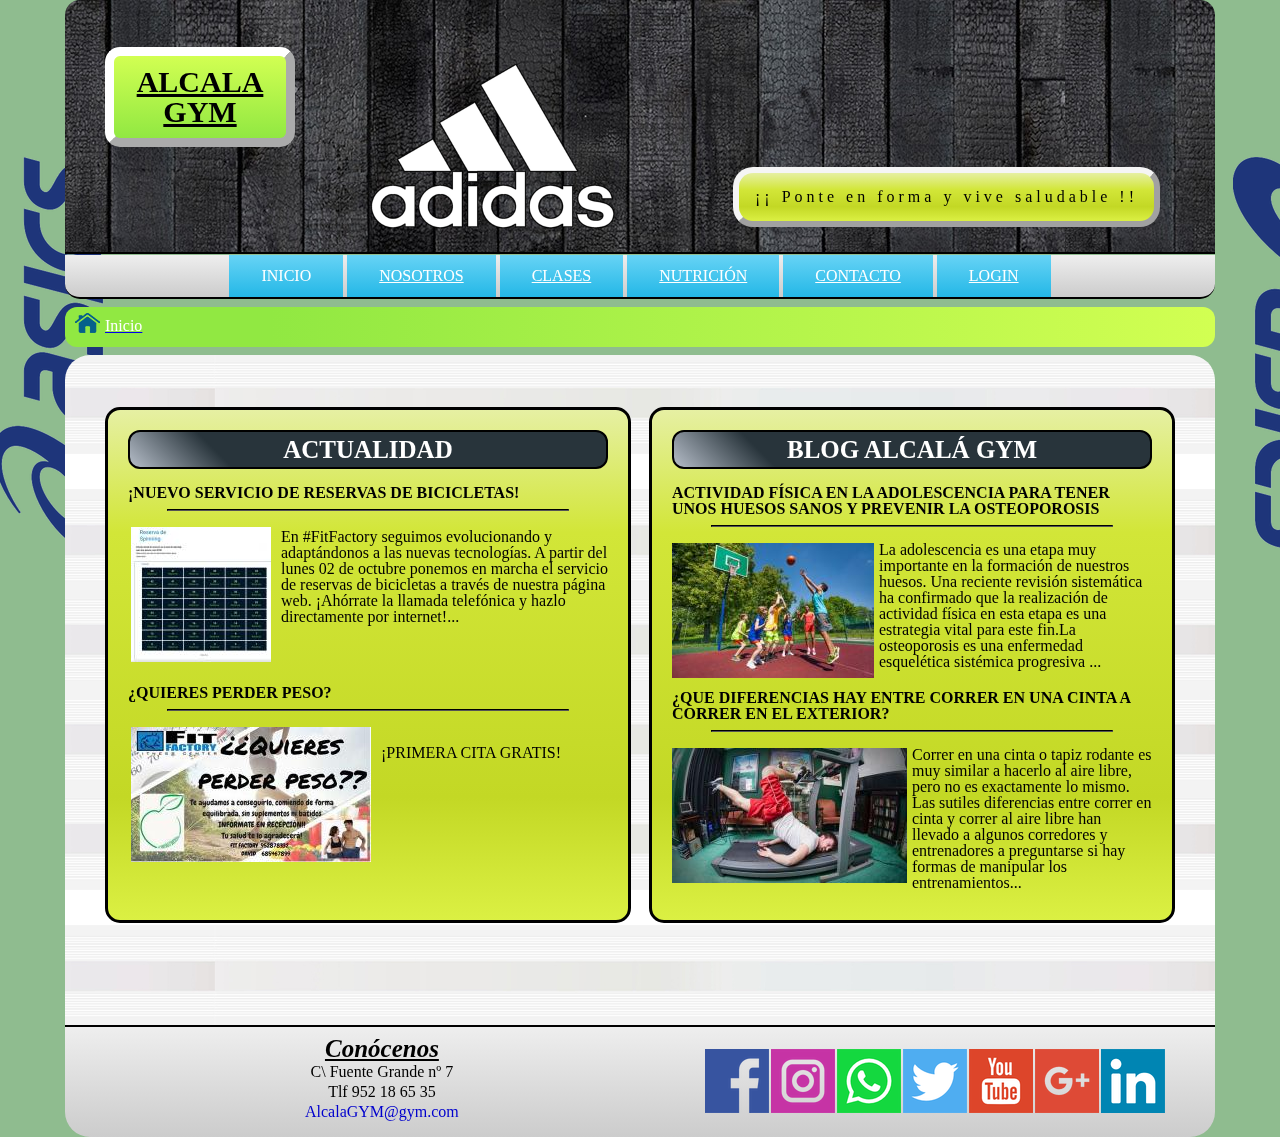
<file: index.html>
﻿<!DOCTYPE html>
<html lang="es">
<head>
    <meta charset="UTF-8">
    <meta http-equiv="Content-Type" charset="utf-8">
    <META NAME="AUTHOR" CONTENT="Juan Jesús Gamarro Orozco">
    <META NAME="REPLY-TO" CONTENT="juangoteras64@gmail.com">
    <LINK REV="made" href="mailto:juangoteras64@gmail.com">
    <META NAME="DESCRIPTION" CONTENT="gimnasio alcala gim nueva apertura">
    <META NAME="KEYWORDS" CONTENT="deporte,alcala,gim,maquinas,nuevas,instalaciones,modernas">
    <META NAME="Resource-type" CONTENT="Homepage">
    <META NAME="Revisit-after" CONTENT="7 days">
    <META NAME="robots" content="INDEX">
    <title>Alcalá GYM</title>
    <link href="reset.css" type="text/css" rel="stylesheet"/>
    <link href="css.css" type="text/css" rel="stylesheet"/>
    <style>
    </style>
</head>
<body>
<div class="publi2"></div>
<div class="publi3"></div>
<div id="todapagina">
    <div id="cabecera">
        <div id="banner">
            <a href="index.html"><div class="logotipo"><h1>ALCALA GYM</h1></div></a>
                <div class="publi"></div>
                <div class="eslogan"><span>¡¡ Ponte en forma y vive saludable !!</span></div>
        </div>
        <nav id="menu">
            <ul>
                <li>INICIO</li>
                <li><a href="nosotros.html">NOSOTROS</a></li>
                <li><a href="clases.html">CLASES</a></li>
                <li><a href="nutricion.html">NUTRICIÓN</a></li>
                <li><a href="contacto.html">CONTACTO</a></li>
                <li><a href="login.html">LOGIN</a></li>
            </ul>
        </nav>
    </div>
    <div id="breadscum">
        <a href="index.html"><div id="inisio"></div>
        <ul>
            <li>Inicio</li></a>
        </ul>
    </div>
    <div id="contenido">
        <div id="contizq">
            <div id="act"><h1><span class="titulo">ACTUALIDAD</span></h1></div><br>
                <div class="clearfix">
                    <h2>¡NUEVO SERVICIO DE RESERVAS DE BICICLETAS!</h2><hr>
                        <div class="imagenactual"><img src="Reservas.jpg" alt="reservas"/></div>
                        <div class="parrafoactual"><p>En #FitFactory seguimos evolucionando y adaptándonos a las nuevas tecnologías. A partir del lunes 02 de octubre ponemos en marcha el servicio de reservas de bicicletas a través de nuestra página web. ¡Ahórrate la llamada telefónica y hazlo directamente por internet!...</p></div>
                </div>
                <div class="clearfix">
                    <h2>¿QUIERES PERDER PESO?</h2><hr>
                        <div class="imagenactual" style="margin-right: 100px"><img src="Peso.jpg" alt="peso"/></div>
                        <div class="parrafoactual"><br><p>¡PRIMERA CITA GRATIS!<p></div>
                </div>
        </div>
        <div id="contder">
            <div id="tituloblog"><h1><span>BLOG ALCALÁ GYM</span></h1></div><BR>
            <div class="blog">
                <h2>ACTIVIDAD FÍSICA EN LA ADOLESCENCIA PARA TENER UNOS HUESOS SANOS Y PREVENIR LA OSTEOPOROSIS</h2><hr>
                <div class="imagenblog"><img src="Adolescencia.jpg" alt="adolescencia"/></div>
                <div class="parrafoblog"><p>La adolescencia es una etapa muy importante en la formación de nuestros huesos. Una reciente revisión sistemática ha confirmado que la realización de actividad física en esta etapa es una estrategia vital para este fin.La osteoporosis es una enfermedad esquelética sistémica progresiva ...</p></div>
            </div>
            <div class="blog">
                <h2>¿QUE DIFERENCIAS HAY ENTRE CORRER EN UNA CINTA A CORRER EN EL EXTERIOR?</h2><hr>
                <div class="imagenblog"><img src="cinta.jpg" alt="cinta" /></div>
                <div class="parrafoblog"><p>Correr en una cinta o tapiz rodante es muy similar a hacerlo al aire libre, pero no es exactamente lo mismo. Las sutiles diferencias entre correr en cinta y correr al aire libre han llevado a algunos corredores y entrenadores a preguntarse si hay formas de manipular los entrenamientos...</p></div>
            </div>
        </div>
    </div>
    <div id="pie">
        <div id="delpie">
            <p>
                <span class="titulo">Conócenos</span><br>
                <span class="direccion">C\ Fuente Grande nº 7</span><br>
                <span class="tlf">Tlf 952 18 65 35</span><br>
                <span class="email">AlcalaGYM@gym.com</span>
            </p>
        </div>
        <div id="redessociales">
            <a href="http://www.facebook.com"><div class="facebook"></div></a>
            <a href="http://www.instagram.com"><div class="instagram"></div></a>
            <a href="http://www.whatsapp.com"><div class="whatsapp"></div></a>
            <a href="http://www.twitter.com"><div class="twitter"> </div></a>
            <a href="http://www.youtube.com"><div class="youtube"></div></a>
            <a href="http://www.google.com"><div class="google"></div></a>
            <a href="http://www.linkedin.com"><div class="linkedin"></div></a>
        </div>
    </div>
</div>
</body>
</html>
</file>
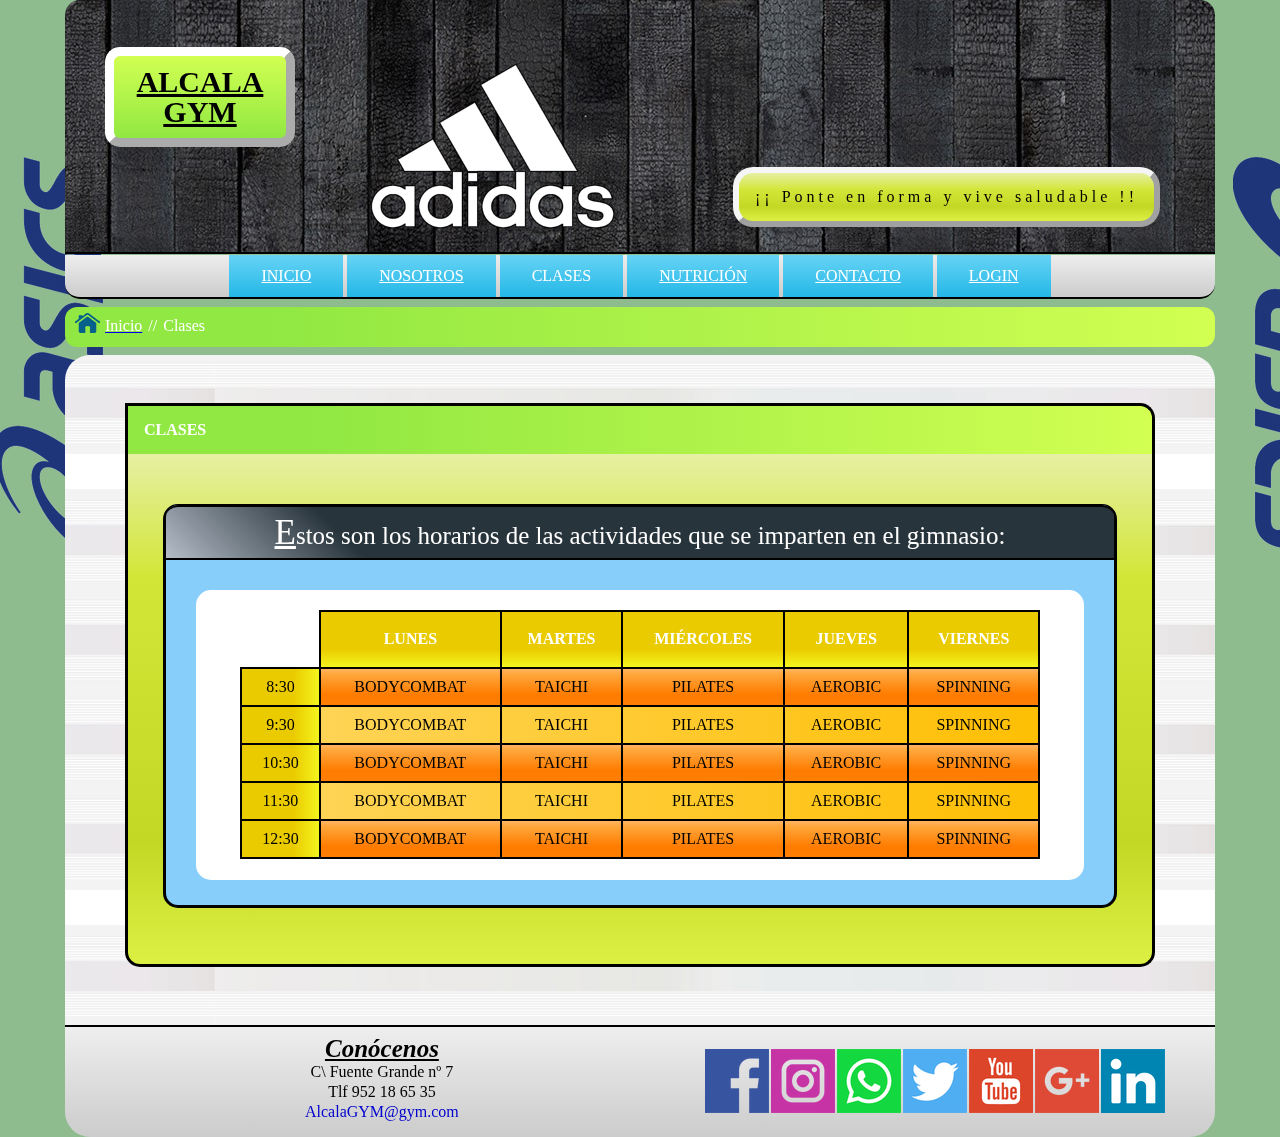
<file: clases.html>
﻿<!DOCTYPE html>
<html lang="es">
<head>
    <meta charset="UTF-8">
    <meta http-equiv="Content-Type" charset="utf-8">
    <META NAME="AUTHOR" CONTENT="Juan Jesús Gamarro Orozco">
    <META NAME="REPLY-TO" CONTENT="juangoteras64@gmail.com">
    <LINK REV="made" href="mailto:juangoteras64@gmail.com">
    <META NAME="DESCRIPTION" CONTENT="gimnasio alcala gim nueva apertura">
    <META NAME="KEYWORDS" CONTENT="deporte,alcala,gim,maquinas,nuevas,instalaciones,modernas">
    <META NAME="Resource-type" CONTENT="Homepage">
    <META NAME="Revisit-after" CONTENT="7 days">
    <META NAME="robots" content="INDEX">
    <title>Alcalá GYM</title>
    <link href="reset.css" type="text/css" rel="stylesheet"/>
    <link href="css.css" type="text/css" rel="stylesheet"/>
    <style>
    </style>
</head>
<body>
<div class="publi2"></div>
<div class="publi3"></div>
<div id="todapagina">
    <div id="cabecera">
        <div id="banner">
            <a href="index.html"><div class="logotipo"><h1>ALCALA GYM</h1></div></a>
            <div class="publi"></div>
            <div class="eslogan"><span>¡¡ Ponte en forma y vive saludable !!</span></div>
        </div>
        <nav id="menu">
            <ul>
                <li><a href="index.html">INICIO</a></li>
                <li><a href="nosotros.html">NOSOTROS</a></li>
                <li>CLASES</li>
                <li><a href="nutricion.html">NUTRICIÓN</a></li>
                <li><a href="contacto.html">CONTACTO</a></li>
                <li><a href="login.html">LOGIN</a></li>
            </ul>
        </nav>
    </div>
    <div id="breadscum">
        <a href="index.html"><div id="inisio"></div>
        <ul>
            <li>Inicio</li></a>
            <span class="delista">//</span>
            <li>Clases</li>
        </ul>
    </div>
    <div id="contenido">
        <div id="todoclases">
            <div id="tituloclases"><h1>CLASES</h1></div>
            <div id="clases">
                <div id="lasclases">
                        <div class="cuadrotexto">
                            <p class="textoclases">Estos son los horarios de las actividades que se imparten en el gimnasio:</p>
                        </div>
                    <div class="cuadroclases">
                            <table class="horario">
                                        <tr class="special">
                                            <td class="special"></td><th>LUNES</th><th>MARTES</th><th>MIÉRCOLES</th><th>JUEVES</th><th>VIERNES</th>
                                        </tr>
                                        <tr>
                                            <td class="onecolum">8:30</td><td>BODYCOMBAT</td><td>TAICHI</td><td>PILATES</td><td>AEROBIC</td><td>SPINNING</td>
                                        </tr>
                                        <tr>
                                            <td class="onecolum">9:30</td><td>BODYCOMBAT</td><td>TAICHI</td><td>PILATES</td><td>AEROBIC</td><td>SPINNING</td>
                                        </tr>
                                        <tr>
                                            <td class="onecolum">10:30</td><td>BODYCOMBAT</td><td>TAICHI</td><td>PILATES</td><td>AEROBIC</td><td>SPINNING</td>
                                        </tr>
                                        <tr>
                                            <td class="onecolum">11:30</td><td>BODYCOMBAT</td><td>TAICHI</td><td>PILATES</td><td>AEROBIC</td><td>SPINNING</td>
                                        </tr>
                                        <tr>
                                            <td class="onecolum">12:30</td><td>BODYCOMBAT</td><td>TAICHI</td><td>PILATES</td><td>AEROBIC</td><td>SPINNING</td>
                                        </tr>
                            </table>
                    </div>
                </div>
            </div>
        </div>
    </div>
    <div id="pie">
            <div id="delpie">
                <p>
                    <span class="titulo">Conócenos</span><br>
                    <span class="direccion">C\ Fuente Grande nº 7</span><br>
                    <span class="tlf">Tlf 952 18 65 35</span><br>
                    <span class="email">AlcalaGYM@gym.com</span>
                </p>
            </div>
            <div id="redessociales">
                <a href="http://www.facebook.com"><div class="facebook"></div></a>
                <a href="http://www.instagram.com"><div class="instagram"></div></a>
                <a href="http://www.whatsapp.com"><div class="whatsapp"></div></a>
                <a href="http://www.twitter.com"><div class="twitter"> </div></a>
                <a href="http://www.youtube.com"><div class="youtube"></div></a>
                <a href="http://www.google.com"><div class="google"></div></a>
                <a href="http://www.linkedin.com"><div class="linkedin"></div></a>
            </div>
    </div>
</div>
</body>
</html>
</file>
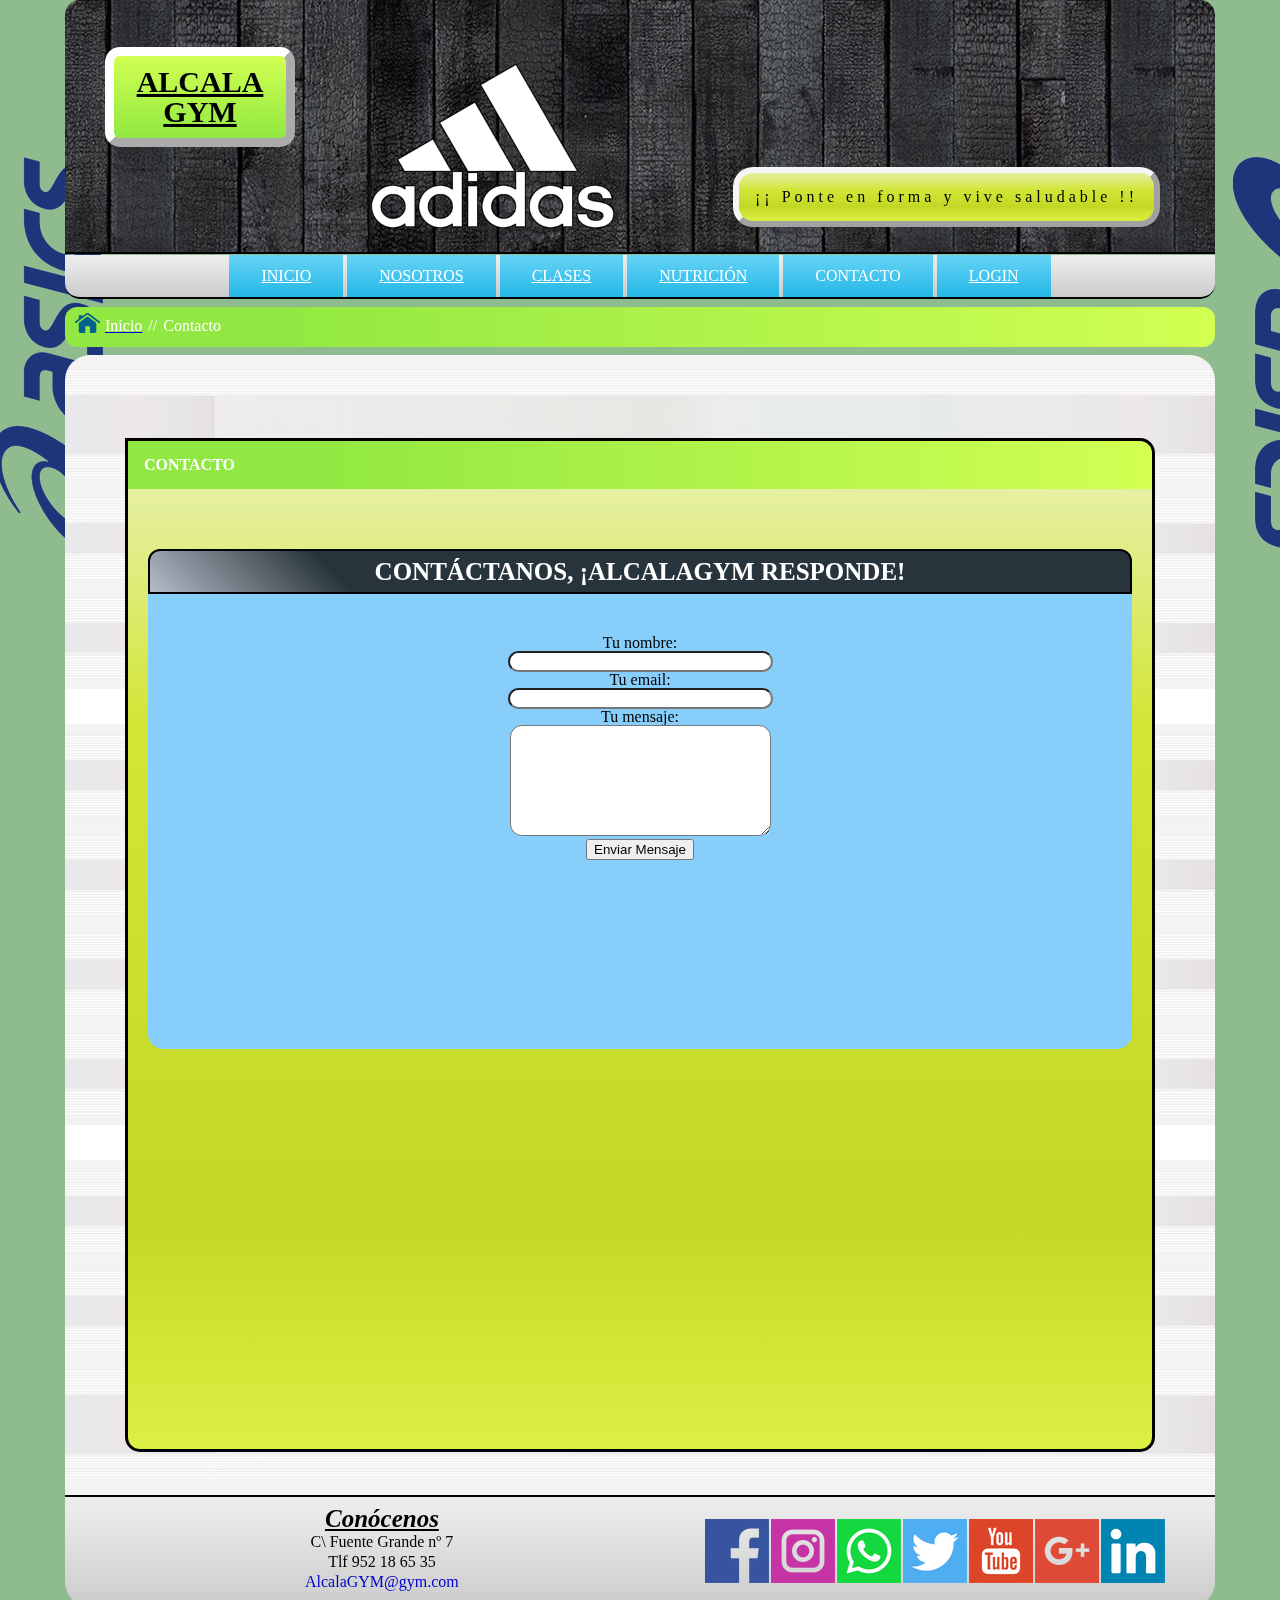
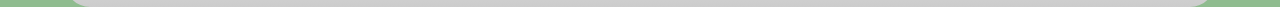
<file: contacto.html>
﻿<!DOCTYPE html>
<html lang="es">
<head>
    <meta charset="UTF-8">
    <meta http-equiv="Content-Type" charset="utf-8">
    <META NAME="AUTHOR" CONTENT="Juan Jesús Gamarro Orozco">
    <META NAME="REPLY-TO" CONTENT="juangoteras64@gmail.com">
    <LINK REV="made" href="mailto:juangoteras64@gmail.com">
    <META NAME="DESCRIPTION" CONTENT="gimnasio alcala gim nueva apertura">
    <META NAME="KEYWORDS" CONTENT="deporte,alcala,gim,maquinas,nuevas,instalaciones,modernas">
    <META NAME="Resource-type" CONTENT="Homepage">
    <META NAME="Revisit-after" CONTENT="7 days">
    <META NAME="robots" content="INDEX">
    <title>Alcalá GYM</title>
    <link href="reset.css" type="text/css" rel="stylesheet"/>
    <link href="css.css" type="text/css" rel="stylesheet"/>
    <style>
    </style>
</head>
<body>
<div class="publi2"></div>
<div class="publi3"></div>
<div id="todapagina">
    <div id="cabecera">
        <div id="banner">
            <a href="index.html"><div class="logotipo"><h1>ALCALA GYM</h1></div></a>
            <div class="publi"></div>
            <div class="eslogan"><span>¡¡ Ponte en forma y vive saludable !!</span></div>
        </div>
        <nav id="menu">
            <ul>
                <li><a href="index.html">INICIO</a></li>
                <li><a href="nosotros.html">NOSOTROS</a></li>
                <li><a href="clases.html">CLASES</a></li>
                <li><a href="nutricion.html">NUTRICIÓN</a></li>
                <li>CONTACTO</li>
                <li><a href="login.html">LOGIN</a></li>
            </ul>
        </nav>
    </div>
    <div id="breadscum">
        <a href="index.html"><div id="inisio"></div>
            <ul>
                <li>Inicio</li></a>
        <span class="delista">//</span>
        <li>Contacto</li>
        </ul>
    </div>
    <div id="contenido" style="height: 1100px">
        <div id="todocontacto">
            <div id="titulocontacto"><h1>CONTACTO</h1></div>
            <div id="contacto">
                <div id="contcontacto">
                    <div id="contactotitulo"><h1><span class="titulo">CONTÁCTANOS,
¡ALCALAGYM RESPONDE!</span></h1></div><br>
                        <div id="formulariocontacto">
                            <form id="contact_form" action="#" method="POST" enctype="multipart/form-data">
                                <div class="row">
                                    <label for="name">Tu nombre:</label><br />
                                    <input id="name" class="input" name="name" type="text" value="" size="30" /><br />
                                </div>
                                <div class="row">
                                    <label for="email">Tu email:</label><br />
                                    <input id="email" class="input" name="email" type="text" value="" size="30" /><br />
                                </div>
                                <div class="row">
                                    <label for="message">Tu mensaje:</label><br />
                                    <textarea id="message" class="input" name="message" rows="7" cols="30"></textarea><br />
                                </div>
                                <input id="submit_button" type="submit" value="Enviar Mensaje" />
                            </form>
                        </div>
                </div>
            </div>
        </div>
    </div>
    <div id="pie">
        <div id="delpie">
            <p>
                <span class="titulo">Conócenos</span><br>
                <span class="direccion">C\ Fuente Grande nº 7</span><br>
                <span class="tlf">Tlf 952 18 65 35</span><br>
                <span class="email">AlcalaGYM@gym.com</span>
            </p>
        </div>
        <div id="redessociales">
            <a href="http://www.facebook.com"><div class="facebook"></div></a>
            <a href="http://www.instagram.com"><div class="instagram"></div></a>
            <a href="http://www.whatsapp.com"><div class="whatsapp"></div></a>
            <a href="http://www.twitter.com"><div class="twitter"> </div></a>
            <a href="http://www.youtube.com"><div class="youtube"></div></a>
            <a href="http://www.google.com"><div class="google"></div></a>
            <a href="http://www.linkedin.com"><div class="linkedin"></div></a>
        </div>
    </div>
</div>
</body>
</html>
</file>
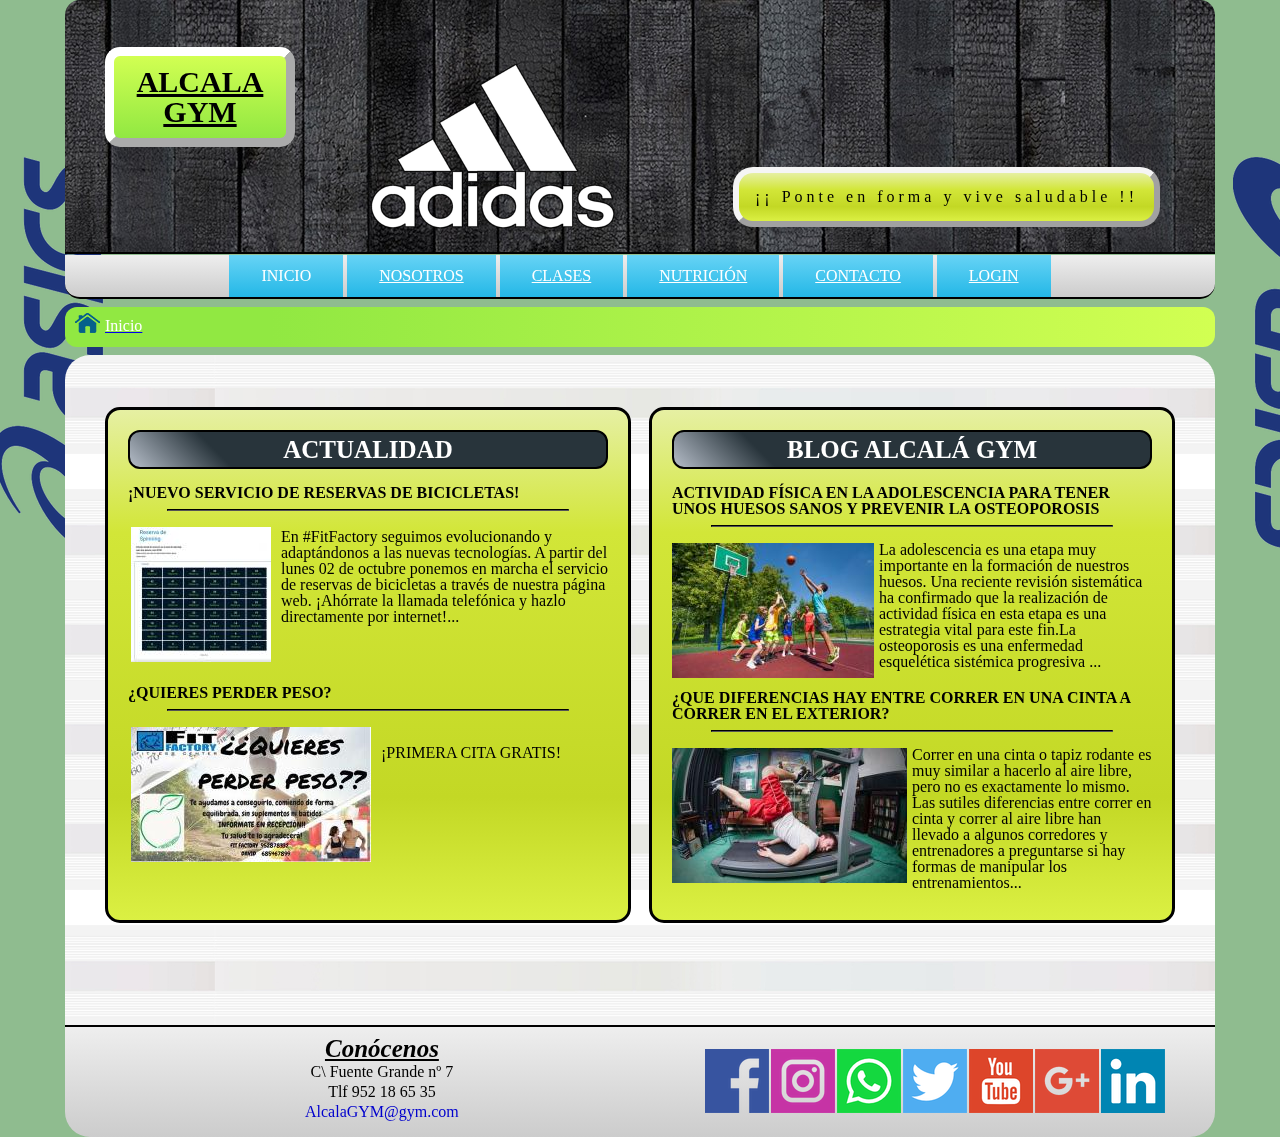
<file: iindex.html>
<!DOCTYPE html>
<html lang="es">
<head>
    <meta charset="UTF-8">
    <meta http-equiv="Content-Type" charset="utf-8">
    <META NAME="AUTHOR" CONTENT="Juan Jesús Gamarro Orozco">
    <META NAME="REPLY-TO" CONTENT="juangoteras64@gmail.com">
    <LINK REV="made" href="mailto:juangoteras64@gmail.com">
    <META NAME="DESCRIPTION" CONTENT="gimnasio alcala gim nueva apertura">
    <META NAME="KEYWORDS" CONTENT="deporte,alcala,gim,maquinas,nuevas,instalaciones,modernas">
    <META NAME="Resource-type" CONTENT="Homepage">
    <META NAME="Revisit-after" CONTENT="7 days">
    <META NAME="robots" content="INDEX">
    <title>Alcalá GYM</title>
    <link href="reset.css" type="text/css" rel="stylesheet"/>
    <link href="css.css" type="text/css" rel="stylesheet"/>
    <style>
    </style>
</head>
<body>
<div class="publi2"></div>
<div class="publi3"></div>
<div id="todapagina">
    <div id="cabecera">
        <div id="banner">
            <a href="iindex.html"><div class="logotipo"><h1>ALCALA GYM</h1></div></a>
                <div class="publi"></div>
                <div class="eslogan"><span>¡¡ Ponte en forma y vive saludable !!</span></div>
        </div>
        <nav id="menu">
            <ul>
                <li>INICIO</li>
                <li><a href="nosotros.html">NOSOTROS</a></li>
                <li><a href="clases.html">CLASES</a></li>
                <li><a href="nutricion.html">NUTRICIÓN</a></li>
                <li><a href="contacto.html">CONTACTO</a></li>
                <li><a href="login.html">LOGIN</a></li>
            </ul>
        </nav>
    </div>
    <div id="breadscum">
        <a href="iindex.html"><div id="inisio"></div>
        <ul>
            <li>Inicio</li></a>
        </ul>
    </div>
    <div id="contenido">
        <div id="contizq">
            <div id="act"><h1><span class="titulo">ACTUALIDAD</span></h1></div><br>
                <div class="clearfix">
                    <h2>¡NUEVO SERVICIO DE RESERVAS DE BICICLETAS!</h2><hr>
                        <div class="imagenactual"><img src="Reservas.jpg" alt="reservas"/></div>
                        <div class="parrafoactual"><p>En #FitFactory seguimos evolucionando y adaptándonos a las nuevas tecnologías. A partir del lunes 02 de octubre ponemos en marcha el servicio de reservas de bicicletas a través de nuestra página web. ¡Ahórrate la llamada telefónica y hazlo directamente por internet!...</p></div>
                </div>
                <div class="clearfix">
                    <h2>¿QUIERES PERDER PESO?</h2><hr>
                        <div class="imagenactual" style="margin-right: 100px"><img src="Peso.jpg" alt="peso"/></div>
                        <div class="parrafoactual"><br><p>¡PRIMERA CITA GRATIS!<p></div>
                </div>
        </div>
        <div id="contder">
            <div id="tituloblog"><h1><span>BLOG ALCALÁ GYM</span></h1></div><BR>
            <div class="blog">
                <h2>ACTIVIDAD FÍSICA EN LA ADOLESCENCIA PARA TENER UNOS HUESOS SANOS Y PREVENIR LA OSTEOPOROSIS</h2><hr>
                <div class="imagenblog"><img src="Adolescencia.jpg" alt="adolescencia"/></div>
                <div class="parrafoblog"><p>La adolescencia es una etapa muy importante en la formación de nuestros huesos. Una reciente revisión sistemática ha confirmado que la realización de actividad física en esta etapa es una estrategia vital para este fin.La osteoporosis es una enfermedad esquelética sistémica progresiva ...</p></div>
            </div>
            <div class="blog">
                <h2>¿QUE DIFERENCIAS HAY ENTRE CORRER EN UNA CINTA A CORRER EN EL EXTERIOR?</h2><hr>
                <div class="imagenblog"><img src="cinta.jpg" alt="cinta" /></div>
                <div class="parrafoblog"><p>Correr en una cinta o tapiz rodante es muy similar a hacerlo al aire libre, pero no es exactamente lo mismo. Las sutiles diferencias entre correr en cinta y correr al aire libre han llevado a algunos corredores y entrenadores a preguntarse si hay formas de manipular los entrenamientos...</p></div>
            </div>
        </div>
    </div>
    <div id="pie">
        <div id="delpie">
            <p>
                <span class="titulo">Conócenos</span><br>
                <span class="direccion">C\ Fuente Grande nº 7</span><br>
                <span class="tlf">Tlf 952 18 65 35</span><br>
                <span class="email">AlcalaGYM@gym.com</span>
            </p>
        </div>
        <div id="redessociales">
            <a href="http://www.facebook.com"><div class="facebook"></div></a>
            <a href="http://www.instagram.com"><div class="instagram"></div></a>
            <a href="http://www.whatsapp.com"><div class="whatsapp"></div></a>
            <a href="http://www.twitter.com"><div class="twitter"> </div></a>
            <a href="http://www.youtube.com"><div class="youtube"></div></a>
            <a href="http://www.google.com"><div class="google"></div></a>
            <a href="http://www.linkedin.com"><div class="linkedin"></div></a>
        </div>
    </div>
</div>
</body>
</html>
</file>
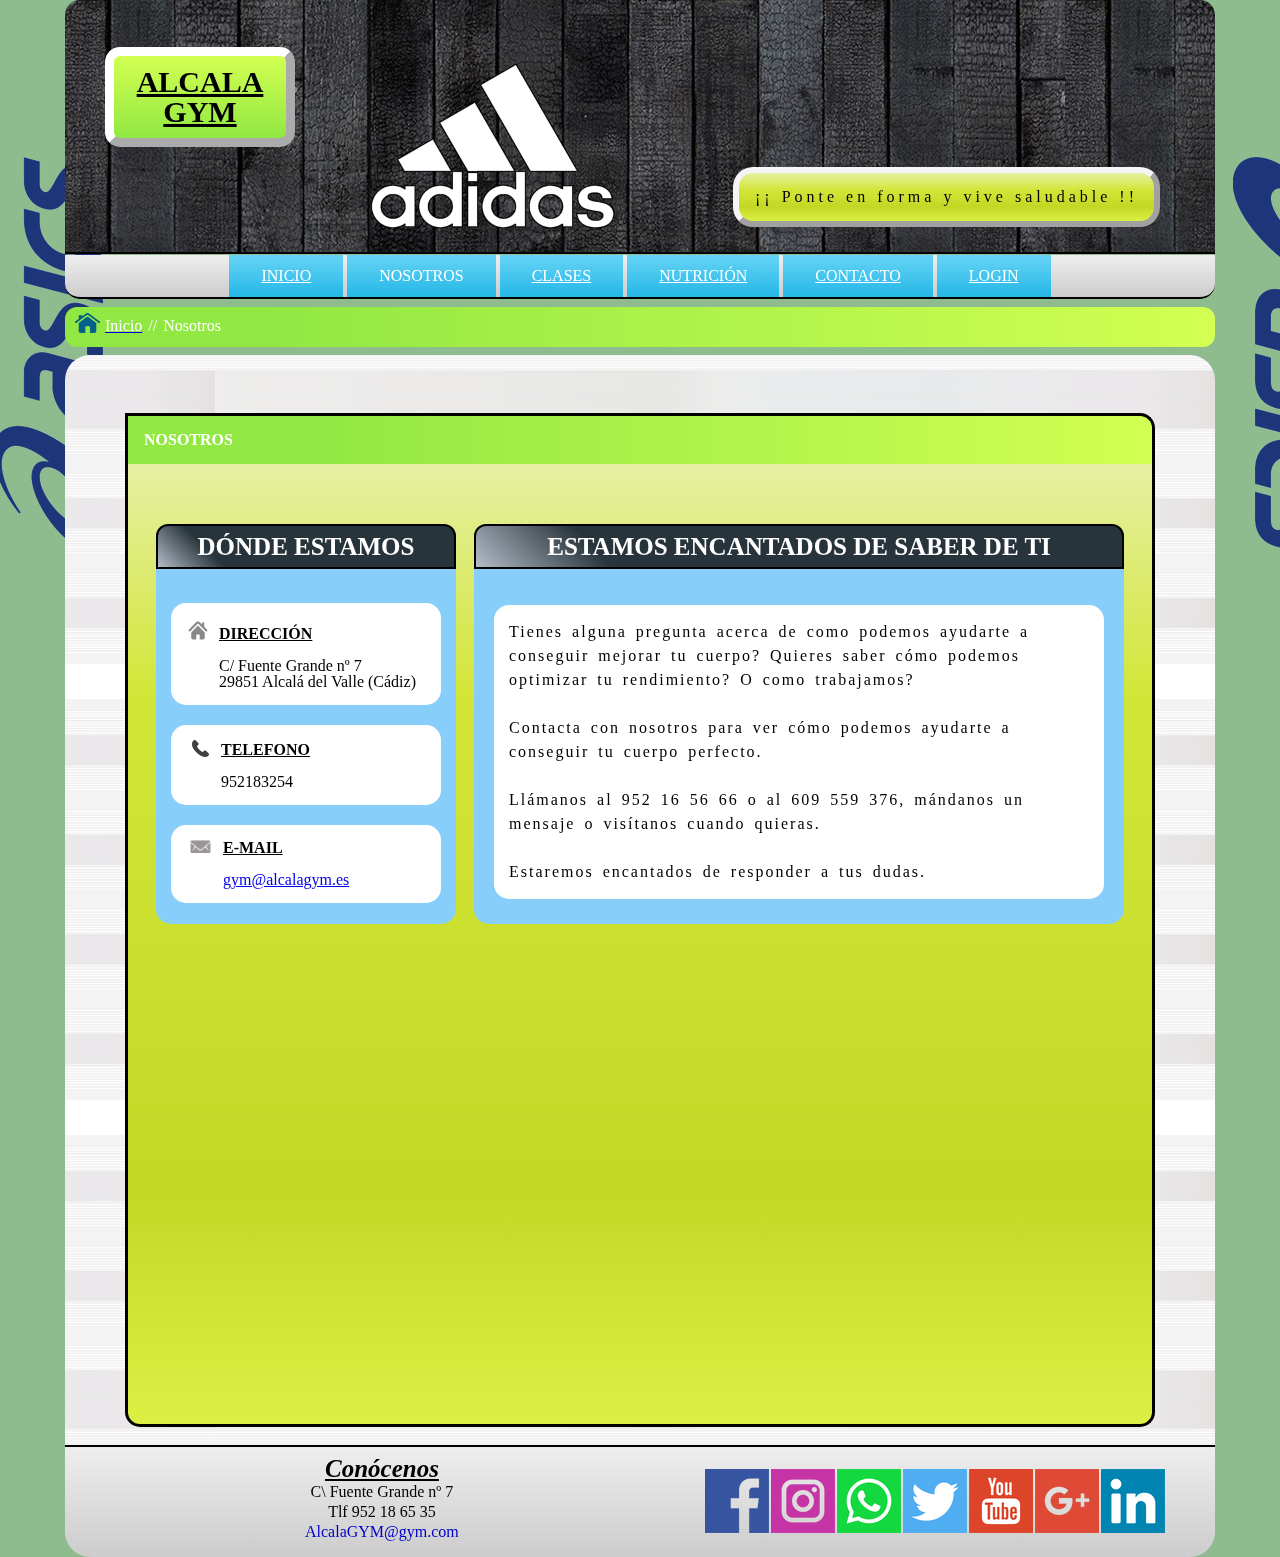
<file: nosotros.html>
﻿<!DOCTYPE html>
<html lang="es">
<head>
    <meta charset="UTF-8">
    <meta http-equiv="Content-Type" charset="utf-8">
    <META NAME="AUTHOR" CONTENT="Juan Jesús Gamarro Orozco">
    <META NAME="REPLY-TO" CONTENT="juangoteras64@gmail.com">
    <LINK REV="made" href="mailto:juangoteras64@gmail.com">
    <META NAME="DESCRIPTION" CONTENT="gimnasio alcala gim nueva apertura">
    <META NAME="KEYWORDS" CONTENT="deporte,alcala,gim,maquinas,nuevas,instalaciones,modernas">
    <META NAME="Resource-type" CONTENT="Homepage">
    <META NAME="Revisit-after" CONTENT="7 days">
    <META NAME="robots" content="INDEX">
    <title>Alcalá GYM</title>
    <link href="reset.css" type="text/css" rel="stylesheet"/>
    <link href="css.css" type="text/css" rel="stylesheet"/>
    <style>
    </style>
</head>
<body>
<div class="publi2"></div>
<div class="publi3"></div>
<div id="todapagina">
    <div id="cabecera">
        <div id="banner">
            <a href="index.html"><div class="logotipo"><h1>ALCALA GYM</h1></div></a>
            <div class="publi"></div>
            <div class="eslogan"><span>¡¡ Ponte en forma y vive saludable !!</span></div>
        </div>
        <nav id="menu">
            <ul>
                <li><a href="index.html">INICIO</a></li>
                <li>NOSOTROS</li>
                <li><a href="clases.html">CLASES</a></li>
                <li><a href="nutricion.html">NUTRICIÓN</a></li>
                <li><a href="contacto.html">CONTACTO</a></li>
                <li><a href="login.html">LOGIN</a></li>
            </ul>
        </nav>
    </div>
    <div id="breadscum">
        <a href="index.html"><div id="inisio"></div>
            <ul>
                <li>Inicio</li></a>
                <span class="delista">//</span>
                <li>Nosotros</li>
        </ul>
    </div>
    <div id="contenido" style="height: 1050px">
        <div id="todonosotros">
                <div id="titulonosotros"><h1>NOSOTROS</h1></div>
                <div id="nosotros">
                    <div class="donde">
                        <div id="dondetitulo"><h1><span class="titulo">DÓNDE ESTAMOS</span></h1></div><br>
                        <div id="info">
                            <div class="clearfix">
                                <div class="cuadrodireccion">
                                <div class="logodireccion">  </div>
                                <div class="direccion">
                                    <h2 class="subray">DIRECCIÓN</h2><br>
                                    <p>C/ Fuente Grande nº 7</p>
                                    <p>29851 Alcalá del Valle (Cádiz)</p>
                                </div>
                                </div>
                            </div>
                            <div class="clearfix">
                                <div class="cuadrotelefono">
                                <div class="logotelefono">  </div>
                                <div class="telefono">
                                    <h2 class="subray">TELEFONO</h2><br>
                                    <p>952183254</p>
                                </div>
                                </div>
                            </div>
                            <div class="clearfix">
                                <div class="cuadroemail">
                                <div class="logoemail">  </div>
                                <div class="emailnosotros">
                                    <h2 class="subray">E-MAIL</h2><br>
                                    <p><a href="mailto:gym@alcalagym.es">gym@alcalagym.es</a></p>
                                </div>
                                </div>
                            </div>
                        </div>
                    </div>
                    <div class="texto">
                        <div id="dondetitulo"><h1><span class="titulo">ESTAMOS ENCANTADOS DE SABER DE TI</span></h1></div><br>
                        <div id="contnosotrostexto"><p>
                            Tienes alguna pregunta acerca de como podemos ayudarte a conseguir mejorar tu cuerpo? Quieres saber cómo podemos optimizar tu rendimiento? O como trabajamos?<br><br>
                            Contacta con nosotros para ver cómo podemos ayudarte a conseguir tu cuerpo perfecto.<br><br>
                            Llámanos al 952 16 56 66 o al 609 559 376, mándanos un mensaje o visítanos cuando quieras. <br><br>
                            Estaremos encantados de responder a tus dudas.</p></div>
                    </div>
                    <div class="maps"><iframe src="https://www.google.com/maps/embed?pb=!1m14!1m8!1m3!1d3190.379240231445!2d-5.173489!3d36.905196!3m2!1i1024!2i768!4f13.1!3m3!1m2!1s0x0%3A0x44bcffb19fd2b07a!2sAyuntamiento+de+Alcal%C3%A1+del+Valle!5e0!3m2!1ses!2ses!4v1512028661165" width="600" height="450" frameborder="0" style="border:0" allowfullscreen></iframe></div>
                </div>
        </div>
    </div>
    <div id="pie">
        <div id="delpie">
            <p>
                <span class="titulo">Conócenos</span><br>
                <span class="direccion">C\ Fuente Grande nº 7</span><br>
                <span class="tlf">Tlf 952 18 65 35</span><br>
                <span class="email">AlcalaGYM@gym.com</span>
            </p>
        </div>
        <div id="redessociales">
            <a href="http://www.facebook.com"><div class="facebook"></div></a>
            <a href="http://www.instagram.com"><div class="instagram"></div></a>
            <a href="http://www.whatsapp.com"><div class="whatsapp"></div></a>
            <a href="http://www.twitter.com"><div class="twitter"> </div></a>
            <a href="http://www.youtube.com"><div class="youtube"></div></a>
            <a href="http://www.google.com"><div class="google"></div></a>
            <a href="http://www.linkedin.com"><div class="linkedin"></div></a>
        </div>
    </div>
</div>
</body>
</html>
</file>
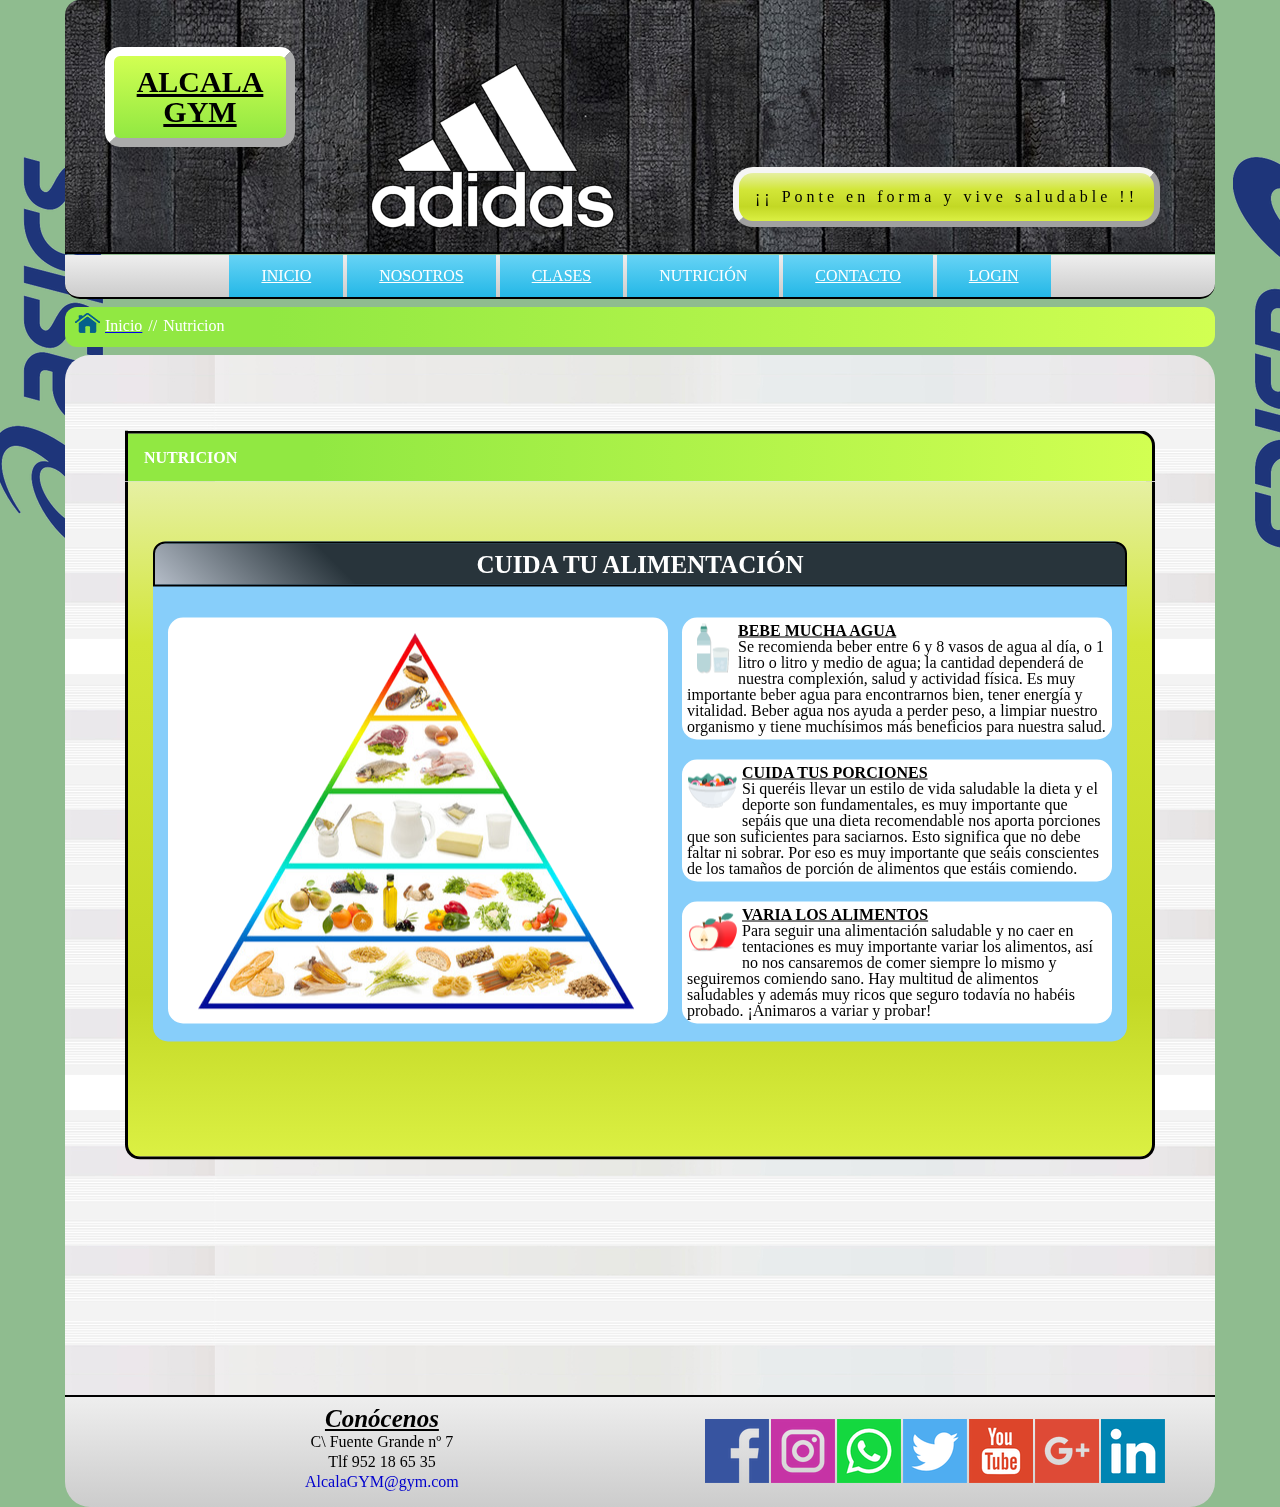
<file: nutricion.html>
﻿<!DOCTYPE html>
<html lang="es">
<head>
    <meta charset="UTF-8">
    <meta http-equiv="Content-Type" charset="utf-8">
    <META NAME="AUTHOR" CONTENT="Juan Jesús Gamarro Orozco">
    <META NAME="REPLY-TO" CONTENT="juangoteras64@gmail.com">
    <LINK REV="made" href="mailto:juangoteras64@gmail.com">
    <META NAME="DESCRIPTION" CONTENT="gimnasio alcala gim nueva apertura">
    <META NAME="KEYWORDS" CONTENT="deporte,alcala,gim,maquinas,nuevas,instalaciones,modernas">
    <META NAME="Resource-type" CONTENT="Homepage">
    <META NAME="Revisit-after" CONTENT="7 days">
    <META NAME="robots" content="INDEX">
    <title>Alcalá GYM</title>
    <link href="reset.css" type="text/css" rel="stylesheet"/>
    <link href="css.css" type="text/css" rel="stylesheet"/>
    <style>
    </style>
</head>
<body>
<div class="publi2"></div>
<div class="publi3"></div>
<div id="todapagina">
    <div id="cabecera">
        <div id="banner">
            <a href="iindex.html"><div class="logotipo"><h1>ALCALA GYM</h1></div></a>
            <div class="publi"></div>
            <div class="eslogan"><span>¡¡ Ponte en forma y vive saludable !!</span></div>
        </div>
        <nav id="menu">
            <ul>
                <li><a href="index.html">INICIO</a></li>
                <li><a href="nosotros.html">NOSOTROS</a></li>
                <li><a href="clases.html">CLASES</a></li>
                <li>NUTRICIÓN</a></li>
                <li><a href="contacto.html">CONTACTO</a></li>
                <li><a href="login.html">LOGIN</a></li>
            </ul>
        </nav>
    </div>
    <div id="breadscum">
        <a href="iindex.html"><div id="inisio"></div>
            <ul>
                <li>Inicio</li></a>
        <span class="delista">//</span>
        <li>Nutricion</li>
        </ul>
    </div>
    <div id="contenido" style="height: 1000px">
        <div id="todonutricion">
            <div id="titulonutricion"><h1>NUTRICION</h1></div>
                <div id="nutricion">
                    <div id="contnutricion">
                        <div id="nutriciontitulo"><h1><span class="titulo">CUIDA TU ALIMENTACIÓN</span></h1></div><br>
                        <div id="cuadropiramide">
                            <div id="piramide"></div>
                        </div>
                        <div id="nutriciontexto">
                            <div class="clearfix">
                                <div class="cuadrodeltextonutricion">
                                    <div id="agua"></div>
                                    <div id="textoagua">
                                        <p><span>BEBE MUCHA AGUA</span><br>
                                        Se recomienda beber entre 6 y 8 vasos de agua al día, o 1 litro o litro y medio de agua; la cantidad dependerá de nuestra complexión, salud y actividad física. Es muy importante beber agua para encontrarnos bien, tener energía y vitalidad. Beber agua nos ayuda a perder peso, a limpiar nuestro organismo y tiene muchísimos más beneficios para nuestra salud.</p>
                                    </div>
                                </div>
                            </div>
                            <div class="clearfix">
                                <div class="cuadrodeltextonutricion">
                                    <div id="proporciones"></div>
                                    <div id="textoproporciones">
                                        <p><span>CUIDA TUS PORCIONES</span><br>
                                            Si queréis llevar un estilo de vida saludable la dieta y el deporte son fundamentales, es muy importante que sepáis que una dieta recomendable nos aporta porciones que son suficientes para saciarnos. Esto significa que no debe faltar ni sobrar. Por eso es muy importante que seáis conscientes de los tamaños de porción de alimentos que estáis comiendo.</p>
                                    </div>
                                </div>
                            </div>
                            <div class="clearfix">
                                <div class="cuadrodeltextonutricion">
                                    <div id="varia"></div>
                                    <div id="textovaria">
                                        <p><span>VARIA LOS ALIMENTOS</span><br>
                                            Para seguir una alimentación saludable y no caer en tentaciones es muy importante variar los alimentos, así no nos cansaremos de comer siempre lo mismo y seguiremos comiendo sano. Hay multitud de alimentos saludables y además muy ricos que seguro todavía no habéis probado. ¡Animaros a variar y probar!</p>
                                    </div>
                                </div>
                            </div>
                        </div>
                    </div>
                </div>
        </div>
    </div>
    <div id="pie">
        <div id="delpie">
            <p>
                <span class="titulo">Conócenos</span><br>
                <span class="direccion">C\ Fuente Grande nº 7</span><br>
                <span class="tlf">Tlf 952 18 65 35</span><br>
                <span class="email">AlcalaGYM@gym.com</span>
            </p>
        </div>
        <div id="redessociales">
            <a href="http://www.facebook.com"><div class="facebook"></div></a>
            <a href="http://www.instagram.com"><div class="instagram"></div></a>
            <a href="http://www.whatsapp.com"><div class="whatsapp"></div></a>
            <a href="http://www.twitter.com"><div class="twitter"> </div></a>
            <a href="http://www.youtube.com"><div class="youtube"></div></a>
            <a href="http://www.google.com"><div class="google"></div></a>
            <a href="http://www.linkedin.com"><div class="linkedin"></div></a>
        </div>
    </div>
</div>
</body>
</html>
</file>
<file: css.css>
body {
    background-color: darkseagreen;
}
body::-webkit-scrollbar {
    width: 8px;
}
hr {
    border-color: black;
    width: 400px;
}
body::-webkit-scrollbar-thumb {
    background: greenyellow;
    border-radius: 10px;
}
#todapagina {
    float:none;
    margin: 0 auto;
    width: 1150px;
}
#cabecera {
    margin-bottom: 7px;
    height: 300px;
}
#banner {
    position: relative;
    border-top-right-radius: 15px;
    border-top-left-radius: 15px;
    font-family: "Berlin Sans FB";
    background-image: url("banner3.jpg");
    border-bottom: solid 2px black;
    padding-top: 12px;
    height: 240px;
}
.publi {
    position:absolute;
    top: 18px;
    left: 300px;
    background-image: url("adidas.png");
    width: 256px;
    height: 256px;
}
.publi2 {
    position: fixed;
    z-index: -1;
    background-image: url("rsz_asics.png");
    width: 398px;
    height: 132px;
    top: 290px;
    left: -140px;
    -webkit-transform: rotate(-90deg);
    -moz-transform: rotate(-90deg);
    -ms-transform: rotate(-90deg);
    transform: rotate(-90deg);
}
.publi3 {
    position: fixed;
    z-index: -1;
    background-image: url("rsz_asics.png");
    width: 398px;
    height: 132px;
    top: 290px;
    left: 1100px;
    -webkit-transform: rotate(-270deg);
    -moz-transform: rotate(-270deg);
    -ms-transform: rotate(-270deg);
    transform: rotate(-270deg);
}
#banner a:link {
    color:black;
}
.logotipo {
    position: relative;
    top: 35px;
    background: rgb(210,255,82);
    background: -moz-linear-gradient(top, rgba(210,255,82,1) 0%, rgba(145,232,66,1) 100%);
    background: -webkit-linear-gradient(top, rgba(210,255,82,1) 0%,rgba(145,232,66,1) 100%);
    background: linear-gradient(to bottom, rgba(210,255,82,1) 0%,rgba(145,232,66,1) 100%);
    filter: progid:DXImageTransform.Microsoft.gradient( startColorstr='#d2ff52', endColorstr='#91e842',GradientType=0 );
    border: 9px outset white;
    margin-left: 40px;
    border-radius: 15px;
    padding: 11px;
    width: 150px;
}
.logotipo h1 {
    font-weight: bold;
    font-size: 30px;
    text-align: center;
    margin: 0 auto;
}
.eslogan {
    background: rgb(230,240,163);
    background: -moz-linear-gradient(top, rgba(230,240,163,1) 0%, rgba(210,230,56,1) 35%, rgba(195,216,37,1) 70%, rgba(219,240,67,1) 100%);
    background: -webkit-linear-gradient(top, rgba(230,240,163,1) 0%,rgba(210,230,56,1) 35%,rgba(195,216,37,1) 70%,rgba(219,240,67,1) 100%);
    background: linear-gradient(to bottom, rgba(230,240,163,1) 0%,rgba(210,230,56,1) 35%,rgba(195,216,37,1) 70%,rgba(219,240,67,1) 100%);
    filter: progid:DXImageTransform.Microsoft.gradient( startColorstr='#e6f0a3', endColorstr='#dbf043',GradientType=0 );
    border: 6px outset whitesmoke;
    border-radius: 20px;
    padding: 1em;
    letter-spacing: 4px;
    float: right;
    margin-top: 55px;
    margin-right: 55px;
}
#menu {
    border-bottom: 2px solid black;
    border-bottom-right-radius: 15px;
    border-bottom-left-radius: 15px;
    margin-top: 1px;
    align-content: center;
    clear: both;
    overflow: hidden;
    background: #eeeeee;
    background: -moz-linear-gradient(top, #eeeeee 0%, #cccccc 100%);
    background: -webkit-linear-gradient(top, #eeeeee 0%,#cccccc 100%);
    background: linear-gradient(to bottom, #eeeeee 0%,#cccccc 100%);
    filter: progid:DXImageTransform.Microsoft.gradient( startColorstr='#eeeeee', endColorstr='#cccccc',GradientType=0 );
}
#menu li {
    display: inline;
    padding: 2em;
    text-align: center;
    color: white;
    font-family: "Arial Black";
    background: rgb(135,224,253);
    background: -moz-linear-gradient(top, rgba(135,224,253,1) 0%, rgba(83,203,241,1) 40%, rgba(5,171,224,1) 100%);
    background: -webkit-linear-gradient(top, rgba(135,224,253,1) 0%,rgba(83,203,241,1) 40%,rgba(5,171,224,1) 100%);
    background: linear-gradient(to bottom, rgba(135,224,253,1) 0%,rgba(83,203,241,1) 40%,rgba(5,171,224,1) 100%);
    filter: progid:DXImageTransform.Microsoft.gradient( startColorstr='#87e0fd', endColorstr='#05abe0',GradientType=0 );
}
#menu li:hover {
    background: rgb(4,169,224);
    background: -moz-linear-gradient(top, rgba(4,169,224,1) 0%, rgba(14,140,178,1) 40%, rgba(3,101,133,1) 100%);
    background: -webkit-linear-gradient(top, rgba(4,169,224,1) 0%,rgba(14,140,178,1) 40%,rgba(3,101,133,1) 100%);
    background: linear-gradient(to bottom, rgba(4,169,224,1) 0%,rgba(14,140,178,1) 40%,rgba(3,101,133,1) 100%);
    filter: progid:DXImageTransform.Microsoft.gradient( startColorstr='#04a9e0', endColorstr='#036585',GradientType=0 );
}
#menu ul {
    text-align: center;
    padding: 13px;
}
#menu a:link {
    color: white;
}
#menu a:visited {
    color: yellow;
}
#contenido {
    border-top-left-radius: 25px;
    border-top-right-radius: 25px;
    background-image: url("fondocont.jpg");
    background-position: right;
    padding-top: 40px;
    padding-left: 40px;
    padding-right: 40px;
    clear:both;
    height: 630px;
}
#pie {
    border-bottom-right-radius: 25px;
    border-bottom-left-radius: 25px;
    padding-top: 10px;
    border-top: 2px solid black;
    clear:both;
    height: 100px;
    background: #eeeeee;
    background: -moz-linear-gradient(top, #eeeeee 0%, #cccccc 100%);
    background: -webkit-linear-gradient(top, #eeeeee 0%,#cccccc 100%);
    background: linear-gradient(to bottom, #eeeeee 0%,#cccccc 100%);
    filter: progid:DXImageTransform.Microsoft.gradient( startColorstr='#eeeeee', endColorstr='#cccccc',GradientType=0 );
}
#delpie {
    line-height: 20px;
    margin-left: 240px;
    font-family: Verdana;
    margin-top: 2px;
    float: left;
    height: 65px;
    text-align: center;
}
#pie .titulo {
    font-style:italic;
    font-size: 25px;
    font-weight: bold;
    text-decoration: underline;
}

.email {
    color: mediumblue;
}
#redessociales  {
    margin-top: 12px;
    float:right;
    margin-right:50px;
}
.facebook  {
    float: left;
    height: 64px;
    width: 64px;
    background-image: url("rsz_sprite2.png");
    background-position: 0 0;
}
.instagram  {
    float: left;
    height: 64px;
    width: 64px;
    background-image: url("rsz_sprite2.png");
    background-position: 0;
    margin-left: 2px;
}
.whatsapp {
    float: left;
    height: 64px;
    width: 64px;
    background-image: url("rsz_sprite2.png");
    background-position: center;
    margin-left: 2px;
}
.twitter {
    float: left;
    height: 64px;
    width: 64px;
    background-image: url("rsz_sprite2.png");
    background-position: top center;
    margin-left: 2px;
}
.youtube {
    float: left;
    height: 64px;
    width: 64px;
    background-image: url("rsz_sprite2.png");
    background-position: top right;
    margin-left: 2px;
}
.google {
    float: left;
    height: 64px;
    width: 64px;
    background-image: url("rsz_sprite2.png");
    background-position: center right;
    margin-left: 2px;
}
.linkedin {
    float: left;
    height: 64px;
    width: 64px;
    background-image: url("rsz_sprite2.png");
    background-position: bottom left;
    margin-left: 2px;
}

#contizq,#contder {
    background: rgb(230,240,163);
    background: -moz-linear-gradient(top, rgba(230,240,163,1) 0%, rgba(210,230,56,1) 24%, rgba(195,216,37,1) 76%, rgba(219,240,67,1) 100%);
    background: -webkit-linear-gradient(top, rgba(230,240,163,1) 0%,rgba(210,230,56,1) 24%,rgba(195,216,37,1) 76%,rgba(219,240,67,1) 100%);
    background: linear-gradient(to bottom, rgba(230,240,163,1) 0%,rgba(210,230,56,1) 24%,rgba(195,216,37,1) 76%,rgba(219,240,67,1) 100%);
    filter: progid:DXImageTransform.Microsoft.gradient( startColorstr='#e6f0a3', endColorstr='#dbf043',GradientType=0 );
    border-radius: 15px;
    border: 3px solid black;
    padding: 20px;
    margin-top: 12px;
    float: left;
    width: 480px;
    height: 470px;
}
#act,#tituloblog {
    text-align: center;
    padding: 5px;
    background: rgb(181,189,200);
    background: -moz-linear-gradient(45deg, rgba(181,189,200,1) 0%, rgba(40,52,59,1) 20%);
    background: -webkit-linear-gradient(45deg, rgba(181,189,200,1) 0%,rgba(40,52,59,1) 20%);
    background: linear-gradient(45deg, rgba(181,189,200,1) 0%,rgba(40,52,59,1) 20%);
    filter: progid:DXImageTransform.Microsoft.gradient( startColorstr='#b5bdc8', endColorstr='#28343b',GradientType=1 );
    border-radius: 12px;
    border: 2px solid black;
    color: white;
    font-size: 25px;
}
#contder {
    float:right;
}
#contenido h1,h2{
    font-weight: bold;
}
#contder .imagenblog {
    float: left;
    margin-top: 8px;
    margin-right: 5px;
}
#contder .parrafoblog {
    margin-top:15px;

}
#contizq .imagenactual {
    width: 150px;
    float: left;
    margin-top: 8px;
    margin-left: 3px;
}
#contizq .parrafoactual {
    margin-top: 18px;
}
.blog {
     clear:both;
     margin-bottom: 20px;
 }
.clearfix {
    margin-bottom: 20px;
    overflow: visible;
}
.clearfix::after  {
    content: '';
    clear:both;
    display: block;
}
#clases,#nutricion {
    background: rgb(230,240,163);
    background: -moz-linear-gradient(top, rgba(230,240,163,1) 0%, rgba(210,230,56,1) 24%, rgba(195,216,37,1) 76%, rgba(219,240,67,1) 100%);
    background: -webkit-linear-gradient(top, rgba(230,240,163,1) 0%,rgba(210,230,56,1) 24%,rgba(195,216,37,1) 76%,rgba(219,240,67,1) 100%);
    background: linear-gradient(to bottom, rgba(230,240,163,1) 0%,rgba(210,230,56,1) 24%,rgba(195,216,37,1) 76%,rgba(219,240,67,1) 100%);
    filter: progid:DXImageTransform.Microsoft.gradient( startColorstr='#e6f0a3', endColorstr='#dbf043',GradientType=0 );
    height: 460px;
    border-bottom-right-radius: 15px;
    border-bottom-left-radius: 15px;
    border-left: 3px solid black;
    border-right: 3px solid black;
    border-bottom: 3px solid black;
    padding:25px;

}
#todoclases {
    position: relative;
    width: 1030px;
    top: 46%;
    left: 50%;
    transform: translate(-50%, -50%);
}
.horario {
    width: 800px;
    background-color: transparent;
    text-align: center;
    margin: 0 auto;
    border-collapse: collapse;
}
th:not(.special) {
    background: #eacb00;
    background: -moz-linear-gradient(top, #eacb00 67%, #f4f41f 100%);
    background: -webkit-linear-gradient(top, #eacb00 67%,#f4f41f 100%);
    background: linear-gradient(to bottom, #eacb00 67%,#f4f41f 100%);
    filter: progid:DXImageTransform.Microsoft.gradient( startColorstr='#eacb00', endColorstr='#f4f41f',GradientType=0 );
    vertical-align: middle;
    height: 35px;
    color:white;
    font-weight: bold;
}
td, th {
    padding: 10px;
    border: 2px solid black;
}
tr:nth-child(2n+1):not(.special){
    background: #ffd65e;
    background: -moz-linear-gradient(left, #ffd65e 0%, #febf04 100%);
    background: -webkit-linear-gradient(left, #ffd65e 0%,#febf04 100%);
    background: linear-gradient(to right, #ffd65e 0%,#febf04 100%);
    filter: progid:DXImageTransform.Microsoft.gradient( startColorstr='#ffd65e', endColorstr='#febf04',GradientType=1 );

}
tr:nth-child(2n) {
    background: #ffb76b;
    background: -moz-linear-gradient(top, #ffb76b 0%, #ffa73d 16%, #ff7c00 70%, #ff7c00 70%, #ff7f04 100%);
    background: -webkit-linear-gradient(top, #ffb76b 0%,#ffa73d 16%,#ff7c00 70%,#ff7c00 70%,#ff7f04 100%);
    background: linear-gradient(to bottom, #ffb76b 0%,#ffa73d 16%,#ff7c00 70%,#ff7c00 70%,#ff7f04 100%);
    filter: progid:DXImageTransform.Microsoft.gradient( startColorstr='#ffb76b', endColorstr='#ff7f04',GradientType=0 );
}
tr:hover:not(.special):not(.onecolum) {
    background: #ffff88;
    background: -moz-linear-gradient(top, #ffff88 0%, #ffff88 100%);
    background: -webkit-linear-gradient(top, #ffff88 0%,#ffff88 100%);
    background: linear-gradient(to bottom, #ffff88 0%,#ffff88 100%);
    filter: progid:DXImageTransform.Microsoft.gradient( startColorstr='#ffff88', endColorstr='#ffff88',GradientType=0 );
}
td:hover:not(.special):not(.onecolum) {
    background: #7d7e7d;
    background: -moz-linear-gradient(top, #7d7e7d 0%, #0e0e0e 100%);
    background: -webkit-linear-gradient(top, #7d7e7d 0%,#0e0e0e 100%);
    background: linear-gradient(to bottom, #7d7e7d 0%,#0e0e0e 100%);
    filter: progid:DXImageTransform.Microsoft.gradient( startColorstr='#7d7e7d', endColorstr='#0e0e0e',GradientType=0 );
    text-decoration: underline;
    text-decoration-color: yellow;
    color:white;
}
.onecolum {
    background: #eacb00;
    background: -moz-linear-gradient(left, #eacb00 67%, #f4f41f 100%);
    background: -webkit-linear-gradient(left, #eacb00 67%,#f4f41f 100%);
    background: linear-gradient(to right, #eacb00 67%,#f4f41f 100%);
    filter: progid:DXImageTransform.Microsoft.gradient( startColorstr='#eacb00', endColorstr='#f4f41f',GradientType=1 );
  }
.special {
    border-top:none;
    border-left: none;
    background-color:   transparent;
}
.textoclases {
    font-family: Andalus;
    font-size: 25px;
    color: white;
}

.cuadrotexto:hover {
    text-decoration: underline;
    text-decoration-color: #eeeeee;
    text-decoration-style: wavy;
}

.textoclases:first-letter{
    text-decoration:underline;
    text-decoration-color: white;
    font-size: 35px;
}

#breadscum {
    background: #91e842;
    background: -moz-linear-gradient(left, #91e842 0%, #91e842 18%, #d2ff52 100%);
    background: -webkit-gradient(left top, right top, color-stop(0%, #91e842), color-stop(18%, #91e842), color-stop(100%, #d2ff52));
    background: -webkit-linear-gradient(left, #91e842 0%, #91e842 18%, #d2ff52 100%);
    background: -o-linear-gradient(left, #91e842 0%, #91e842 18%, #d2ff52 100%);
    background: -ms-linear-gradient(left, #91e842 0%, #91e842 18%, #d2ff52 100%);
    background: linear-gradient(to right, #91e842 0%, #91e842 18%, #d2ff52 100%);
    filter: progid:DXImageTransform.Microsoft.gradient( startColorstr='#91e842', endColorstr='#d2ff52', GradientType=1 );
    border-radius: 12px;
    margin-bottom: 8px;
    height: 40px;
    background-color: red;
}
#breadscum ul {
    padding: 11px;
}
#breadscum li {
    display: inline;
    color: white;
}
.delista {
    margin-left: 2px;
    margin-right: 2px;
    color: white;
}
#inisio {
    float: left;
    margin-top: 3px;
    margin-right: 5px;
    margin-left: 10px;
    height: 25px;
    width: 25px;
    background-image: url("homeaccess.png");
}
#todonosotros {
    position: relative;
    padding: 20px;
    width: 1030px;
    top: 50%;
    left: 50%;
    transform: translate(-50%, -50%);
}
#todonutricion {
    position: relative;
    padding: 20px;
    width: 1030px;
    top: 40%;
    left: 50%;
    transform: translate(-50%, -50%);
}
#todocontacto {
    position: relative;
    padding: 20px;
    width: 1030px;
    top: 50%;
    left: 50%;
    transform: translate(-50%, -50%);
}
#nosotros,#nutricion,#contacto {
    padding-top: 60px;
    background: rgb(230,240,163);
    background: -moz-linear-gradient(top, rgba(230,240,163,1) 0%, rgba(210,230,56,1) 24%, rgba(195,216,37,1) 76%, rgba(219,240,67,1) 100%);
    background: -webkit-linear-gradient(top, rgba(230,240,163,1) 0%,rgba(210,230,56,1) 24%,rgba(195,216,37,1) 76%,rgba(219,240,67,1) 100%);
    background: linear-gradient(to bottom, rgba(230,240,163,1) 0%,rgba(210,230,56,1) 24%,rgba(195,216,37,1) 76%,rgba(219,240,67,1) 100%);
    filter: progid:DXImageTransform.Microsoft.gradient( startColorstr='#e6f0a3', endColorstr='#dbf043',GradientType=0 );
    border-bottom-left-radius: 15px;
    border-bottom-right-radius: 15px;
    border-bottom: 3px solid black;
    border-left: 3px solid black;
    border-right: 3px solid black;
    height:900px;
}
#titulonosotros,#tituloclases,#titulonutricion,#titulocontacto {
    padding: 1em;
    color: white;
    background: #91e842;
    background: -moz-linear-gradient(left, #91e842 0%, #91e842 18%, #d2ff52 100%);
    background: -webkit-gradient(left top, right top, color-stop(0%, #91e842), color-stop(18%, #91e842), color-stop(100%, #d2ff52));
    background: -webkit-linear-gradient(left, #91e842 0%, #91e842 18%, #d2ff52 100%);
    background: -o-linear-gradient(left, #91e842 0%, #91e842 18%, #d2ff52 100%);
    background: -ms-linear-gradient(left, #91e842 0%, #91e842 18%, #d2ff52 100%);
    background: linear-gradient(to right, #91e842 0%, #91e842 18%, #d2ff52 100%);
    filter: progid:DXImageTransform.Microsoft.gradient( startColorstr='#91e842', endColorstr='#d2ff52', GradientType=1 );
    border-top:3px solid black;
    border-left: 3px solid black;
    border-right: 3px solid black;
    border-top-right-radius: 15px;
}
#dondetitulo,#nutriciontitulo,#contactotitulo {
    text-align: center;
    padding-top: 8px;
    padding-bottom: 8px;
    background: rgb(181,189,200);
    background: -moz-linear-gradient(45deg, rgba(181,189,200,1) 0%, rgba(40,52,59,1) 20%);
    background: -webkit-linear-gradient(45deg, rgba(181,189,200,1) 0%,rgba(40,52,59,1) 20%);
    background: linear-gradient(45deg, rgba(181,189,200,1) 0%,rgba(40,52,59,1) 20%);
    filter: progid:DXImageTransform.Microsoft.gradient( startColorstr='#b5bdc8', endColorstr='#28343b',GradientType=1 );
    border-top-right-radius: 12px;
    border-top-left-radius: 12px;
    border: 2px solid black;
    color: white;
    font-size: 25px;
}
.donde  {
    float: left;
    margin-left: 28px;
    border-radius: 15px;
    background-color: lightskyblue;
    height: 400px;
    width: 300px;
    margin-bottom: 20px;
    text-align: left;
}
#contnutricion, #contcontacto {
    border-radius: 15px;
    background-color: lightskyblue;
    height: 500px;
    margin-bottom: 20px;
    text-align: left;
}
#contcontacto {
    margin-left: 20px;
    margin-right: 20px;
}
.texto{
    float: right;
    margin-right: 28px;
    border-radius: 15px;
    background-color: lightskyblue;
    height: 400px;
    width: 650px;
    margin-bottom: 20px;
}
.maps {
    display: block;
    width: 600px;
    height: 450px;
    margin: 0px auto;
}
#dondetitulo {
    vertical-align: middle;
    text-align: center;
    height: 25px;
}
#info {
    margin-top: 18px;
    margin-left: 15px;
    margin-right: 15px;
}
.cuadrodireccion,.cuadrotelefono,.cuadroemail,#contnosotrostexto,.cuadroclases{
    background-color: white;
    border-radius: 15px;
    padding: 15px;
}
.logodireccion {
    margin-bottom: 40px;
    margin-right: 8px;
    float: left;
    width: 25px;
    height: 25px;
    background-image: url("home.png");
}
.direccion {
    padding-top: 8px;
}
.subray {
    text-decoration: underline;
}
.logotelefono {
    background-image: url("telefono.png");
    width: 17px;
    height: 17px;
    float: left;
    margin-right: 12px;
    margin-bottom: 30px;
    margin-left: 6px;
}
.telefono {
    padding-top: 2px;
}
.logoemail {
    background-image: url("icon-email.png");
    width: 21px;
    height: 13px;
    float: left;
    margin-right: 12px;
    margin-bottom: 30px;
    margin-left: 4px;
}
.nosotrostitulo {
    text-align: center;
    background-color: #f4f41f;
    height: 60px;
}
#contnosotrostexto  {
    margin: 20px;
    word-spacing: 3px;
    line-height: 1.5;
    letter-spacing: 2px;
}
#lasclases {
    margin: 0 auto;
    background-color: lightskyblue;
    height: 400px;
    margin-top: 25px;
    margin-right: 10px;
    margin-left: 10px;
    border-radius: 15px;
    border-top: 1px solid black;
    border-left: 3px solid black;
    border-right: 3px solid black;
    border-bottom: 3px solid black;
}
.cuadroclases {
    margin: 30px;
    padding: 20px;
    height: 250px;
}
.cuadrotexto {
    text-align: center;
    padding-top: 8px;
    padding-bottom: 8px;
    background: rgb(181,189,200);
    background: -moz-linear-gradient(45deg, rgba(181,189,200,1) 0%, rgba(40,52,59,1) 20%);
    background: -webkit-linear-gradient(45deg, rgba(181,189,200,1) 0%,rgba(40,52,59,1) 20%);
    background: linear-gradient(45deg, rgba(181,189,200,1) 0%,rgba(40,52,59,1) 20%);
    filter: progid:DXImageTransform.Microsoft.gradient( startColorstr='#b5bdc8', endColorstr='#28343b',GradientType=1 );
    border-top-right-radius: 12px;
    border-top-left-radius: 12px;
    border-bottom: 2px solid black;
    border-top:2px solid black;
    color: white;
    font-size: 25px;
}
#nutricion {
    height: 590px;
}
#piramide {
    background-image: url("alimentos.png");
    height: 400px;
    width: 500px;
}
#cuadropiramide {
    float: left;
    margin-top: 15px;
    background-color: white;
    border-radius: 15px;
    margin-left: 15px;
    margin-bottom: 25px ;
    width: 500px;
    height: 406px;
}
#nutriciontexto {
    float: right;
    height: 500px;
    margin-top: 15px;
    margin-right: 15px;
}
#textoagua,#textovaria,#textoproporciones {
    width: 420px;
}
#textoagua span {
    font-weight: bold;
    text-decoration: underline;
}
#textovaria span {
    font-weight: bold;
    text-decoration: underline;
}
#textoproporciones span {
    font-weight: bold;
    text-decoration: underline;
}
#agua {
    background-image: url("botella.png");
    width: 51px;
    height: 51px;
    float: left;
}
#proporciones {
    margin-right: 4px;
    background-image: url("bol.png");
    width: 51px;
    height: 51px;
    float: left;
}
#varia {
    margin-right: 4px;
    background-image: url("manzana.png");
    width: 51px;
    height: 51px;
    float: left;
}
.cuadrodeltextonutricion {
    background-color: white;
    border-radius: 15px;
    padding: 5px;
}
#formulariocontacto {
    padding-top: 25px;
    text-align: center;
}
#formulariocontacto .input {
    border-radius: 12px;
}
.input:focus {
    box-shadow: 0px 0px 5px rgba(224,17,17,.49);

}
</file>
